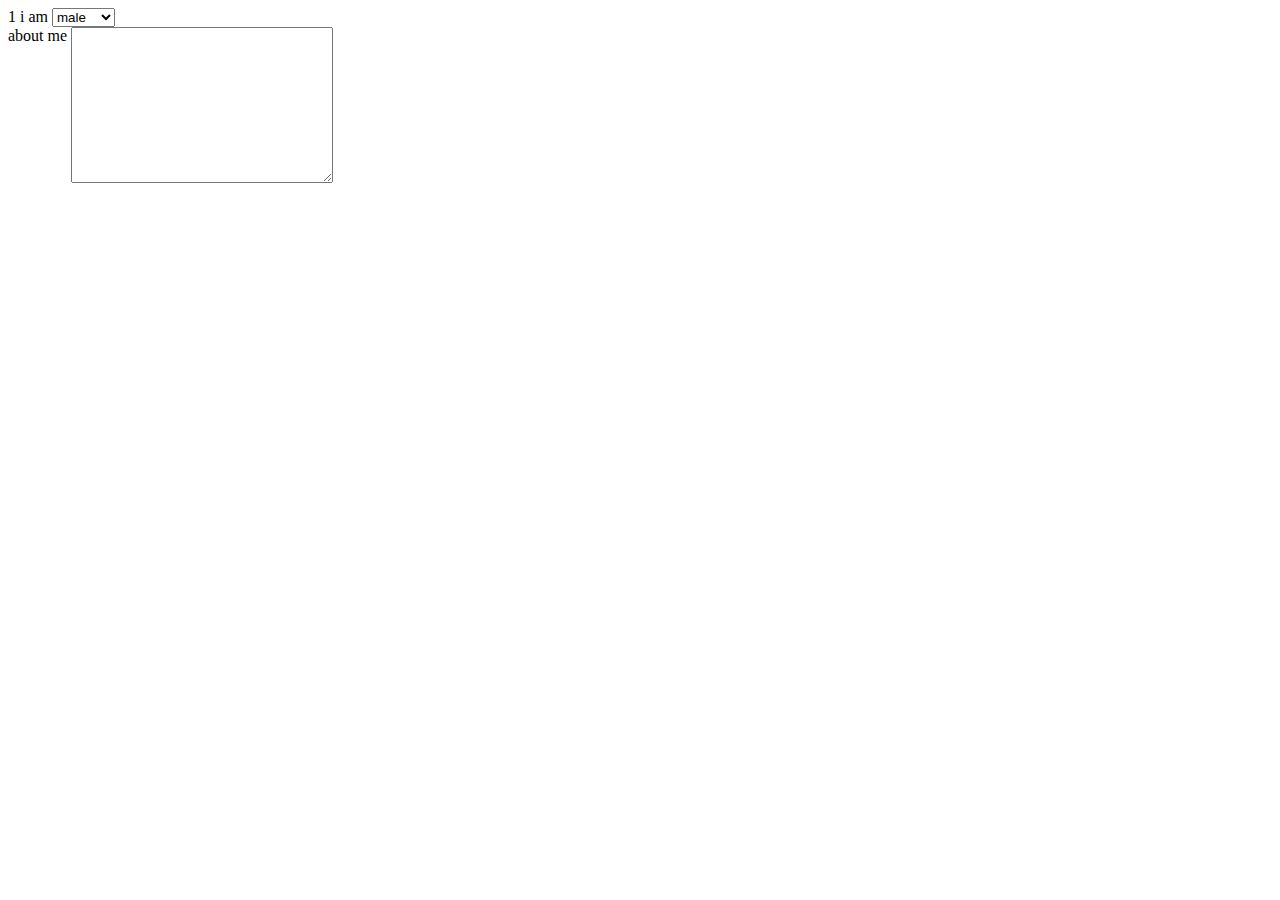
<file: demo1/index.html>
<!DOCTYPE html>
<html lang="en">
<head>
    <meta charset="UTF-8">
    <meta http-equiv="X-UA-Compatible" content="IE=edge">
    <meta name="viewport" content="width=device-width, initial-scale=1.0">
    <title>practice</title>

</head>
<body>
    <form action="/" method="post">
      <div>
        <label for="gender">1 i am</label>
        <select name="gender" id="gender">
        <option value="male">male</option>
        <option value="female">female</option>
    </select>
      </div>
      <div>
        <label for="about">about me</label>
        <textarea name="about" id="about" cols="30" rows="10" style="vertical-align:top ;"></textarea>
      </div>
    </form>
</body>
</html>
</file>
